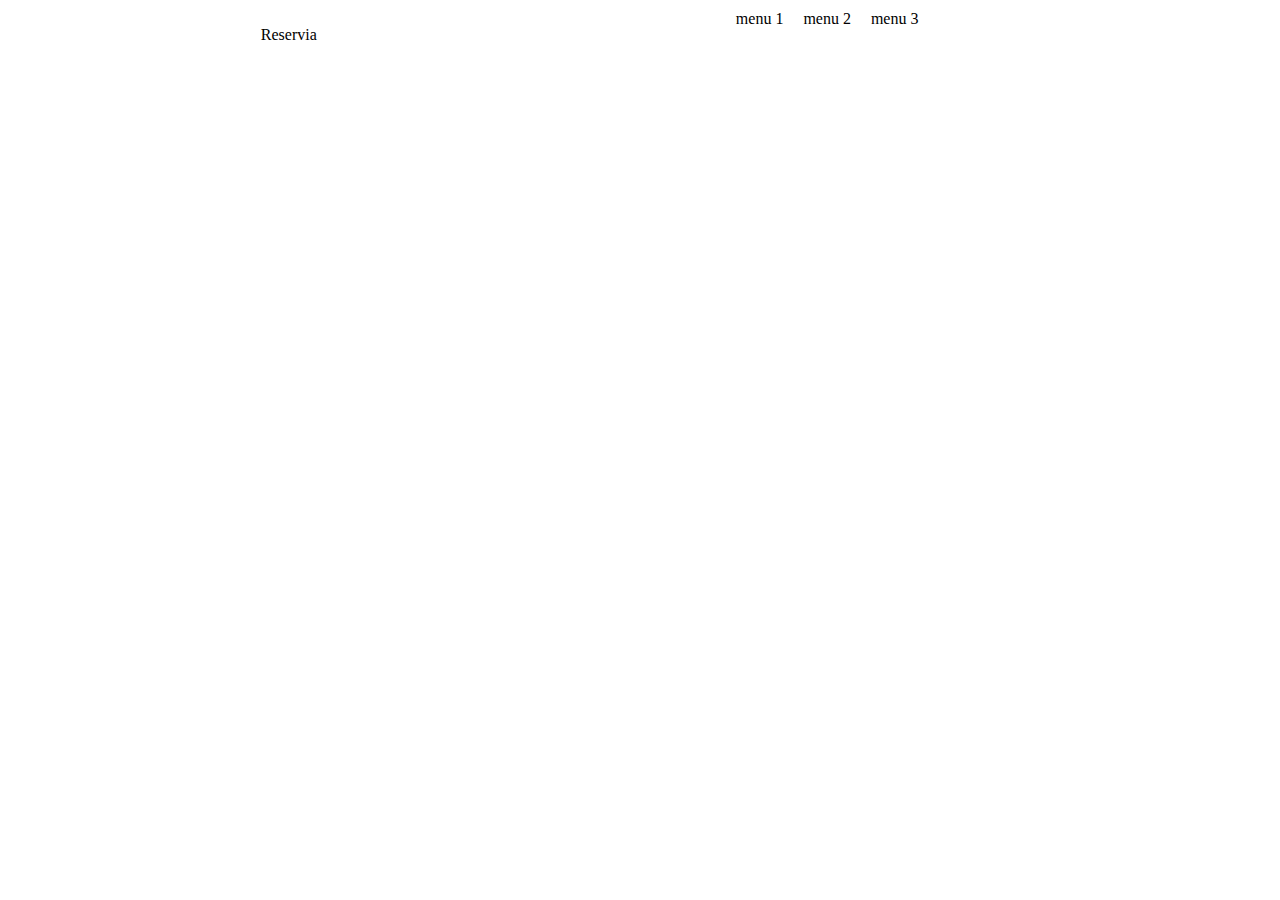
<file: test.html>
<!DOCTYPE html>
<html lang="fr">
<head>
    <meta charset="UTF-8">
    <meta name="viewport" content="width=device-width, initial-scale=1.0">
    <title>Document</title>
    <style>
        .container{
            width: 60%;
            margin: auto;
        }
        header{
            display:flex;
            margin-top: 10px;
        }
        .logo{
            width: 60%;
        }
        .menu{
            width: 40%;
        }
        ul {
            list-style-type: none;
            margin: 0;
            padding: 0;
        }
        .menu li {
        float: left;
        margin-left: 20px;
        }
        .menu li:hover{
            border-top: 1px solid blue;
            padding-top: 10px;
            margin-top: -10px;
        }



    </style>
</head>
<body>
    <div class="container">
         <!--entête de ma page-->
    <header>
        <div class="logo">
            <p>Reservia</p>
        </div>
        <nav class="menu">
            <ul>
                <li class="active">menu 1</li>
                <li>menu 2</li>
                <li>menu 3</li>
            </ul>
        </nav>
    </header>
    <!--corps de la page-->
    <main>
        <section>
            <h2></h2>
            <article>
                <div></div>
            </article>
        </section>
    </main>
    <!--pied de la page-->
    <footer>
        <div></div>
    </footer> 
    </div>
   
</body>

</html>
</file>
